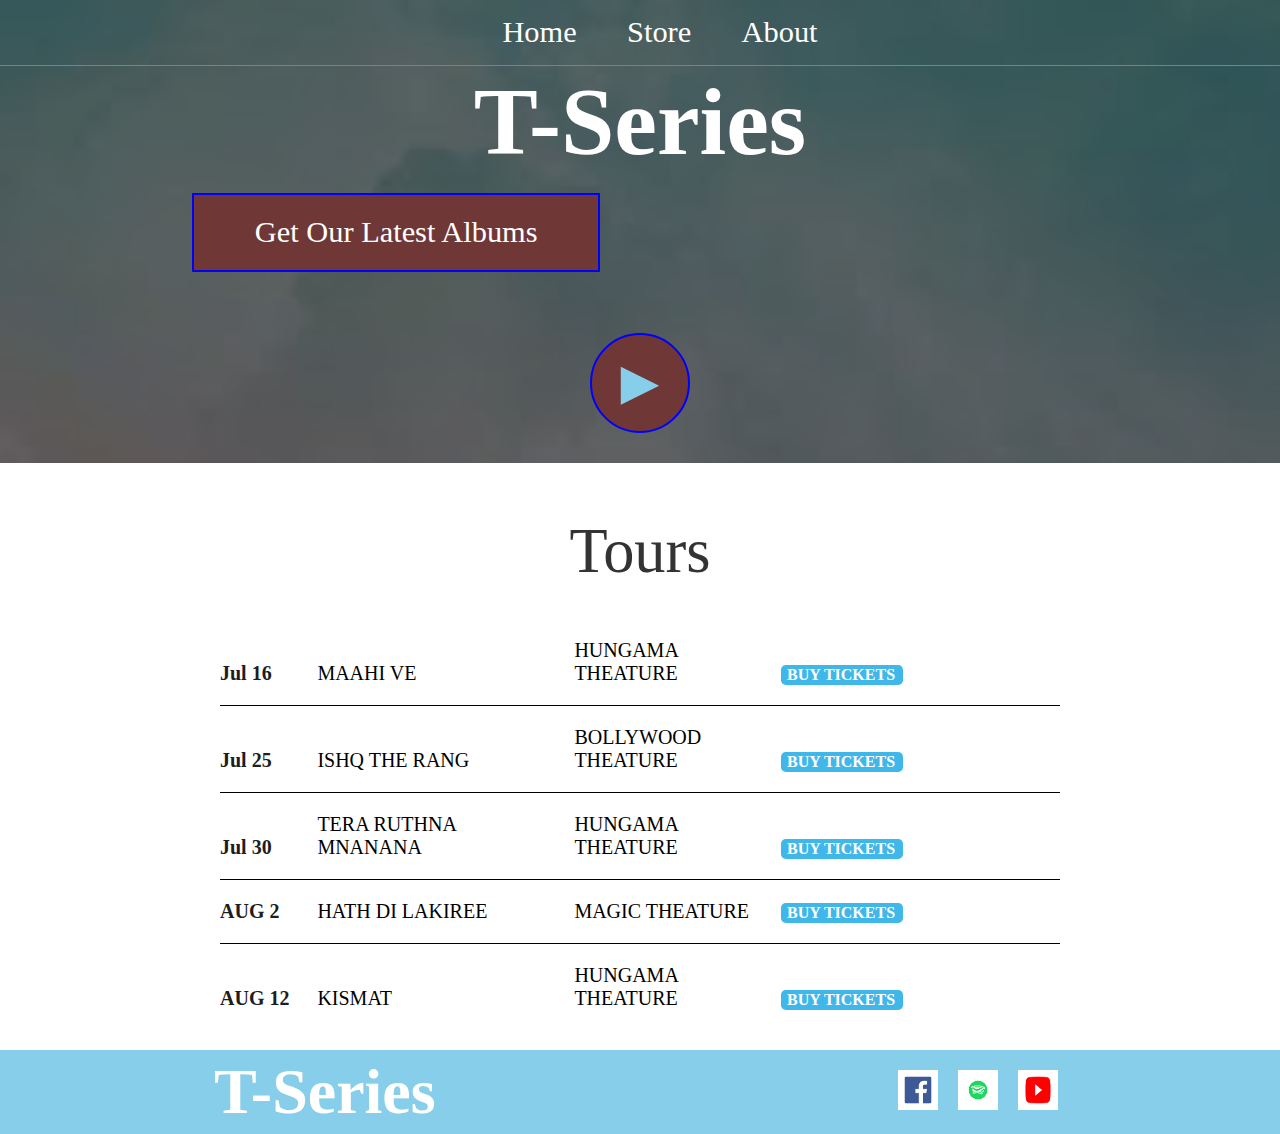
<file: index.html>
<!DOCTYPE html>
<html lang="en">
<head>
    <meta charset="UTF-8">
    <meta http-equiv="X-UA-Compatible" content="IE=edge">
    <meta name="viewport" content="width=device-width, initial-scale=1.0">
    <title>T-SERIES</title>
    <link rel="stylesheet" href="style.css">
</head>
<body>
    <header class="main-header">
   <nav class="nav main-nav">
        <ul>
            <li><a href="index.html">Home</a></li>
            <li><a href="store.html">Store</a></li>
            <li><a href="about.html">About</a></li>
        </ul>
    </nav>   
    <h1 class="band-name band-name-large">T-Series</h1>
    <div>
    <button class="btn btn-header" type="button">Get Our Latest Albums</button>
    </div>
    <button class="btn btn-header btn-play" >&#9658;</button>
</header>
<section class="content-section container">
    <h2 class="section-heading">Tours</h2>
    <div>
        <div class="tour-row">
            <span class="tour-item tour-date">Jul 16</span>
            
            <span class="tour-item tour-song">MAAHI VE</span>
           
            <span class="tour-item tour-city">HUNGAMA THEATURE</span>
            
            <button type="button" class="tour-item tour-btn btn-primary"> BUY TICKETS</button>
        </div>
        <div class="tour-row">
            <span class="tour-item tour-date">Jul 25</span>
    
            <span class="tour-item tour-song">ISHQ THE RANG</span>
            
            <span class="tour-item tour-city">BOLLYWOOD THEATURE</span>
            
            <button type="button" class="tour-item tour-btn btn-primary"> BUY TICKETS</button>
        </div>
        <div class="tour-row">
            <span class="tour-item tour-date">Jul 30</span>
             
            <span class="tour-item tour-song">TERA RUTHNA MNANANA</span>
         
            <span class="tour-item tour-city">HUNGAMA THEATURE</span>
          
            <button type="button"  class="tour-item tour-btn btn-primary"> BUY TICKETS</button>
        </div>
        <div class="tour-row">
            <span class="tour-item tour-date">AUG 2</span>
             
            <span class="tour-item tour-song">HATH DI LAKIREE</span>
          
            <span class="tour-item tour-city">MAGIC THEATURE</span>
          
            <button type="button"  class="tour-item tour-btn btn-primary"> BUY TICKETS</button>
        </div>
        <div class="tour-row">
            <span class="tour-item tour-date">AUG 12</span>
             
            <span class="tour-item tour-song">KISMAT</span>
            
            <span class="tour-item tour-city">HUNGAMA THEATURE</span>
            
            <button type="button"  class="tour-item tour-btn btn-primary"> BUY TICKETS</button>
        </div>
    </div>
</section>
<footer class="main-footer">
    <div class="container main-footer-container">
        <h3 class="band-name">T-Series</h3>
    <ul class="nav footer-nav">
        <li><img src="images/Fb.jpg" alt=""></li>
        <li><img src="images/spotify.jpg" alt=""></li>
        <li><img src="images/youtube.jpg" alt=""></li>
    </ul>
</div>
</footer>
</body>
</html>
</file>
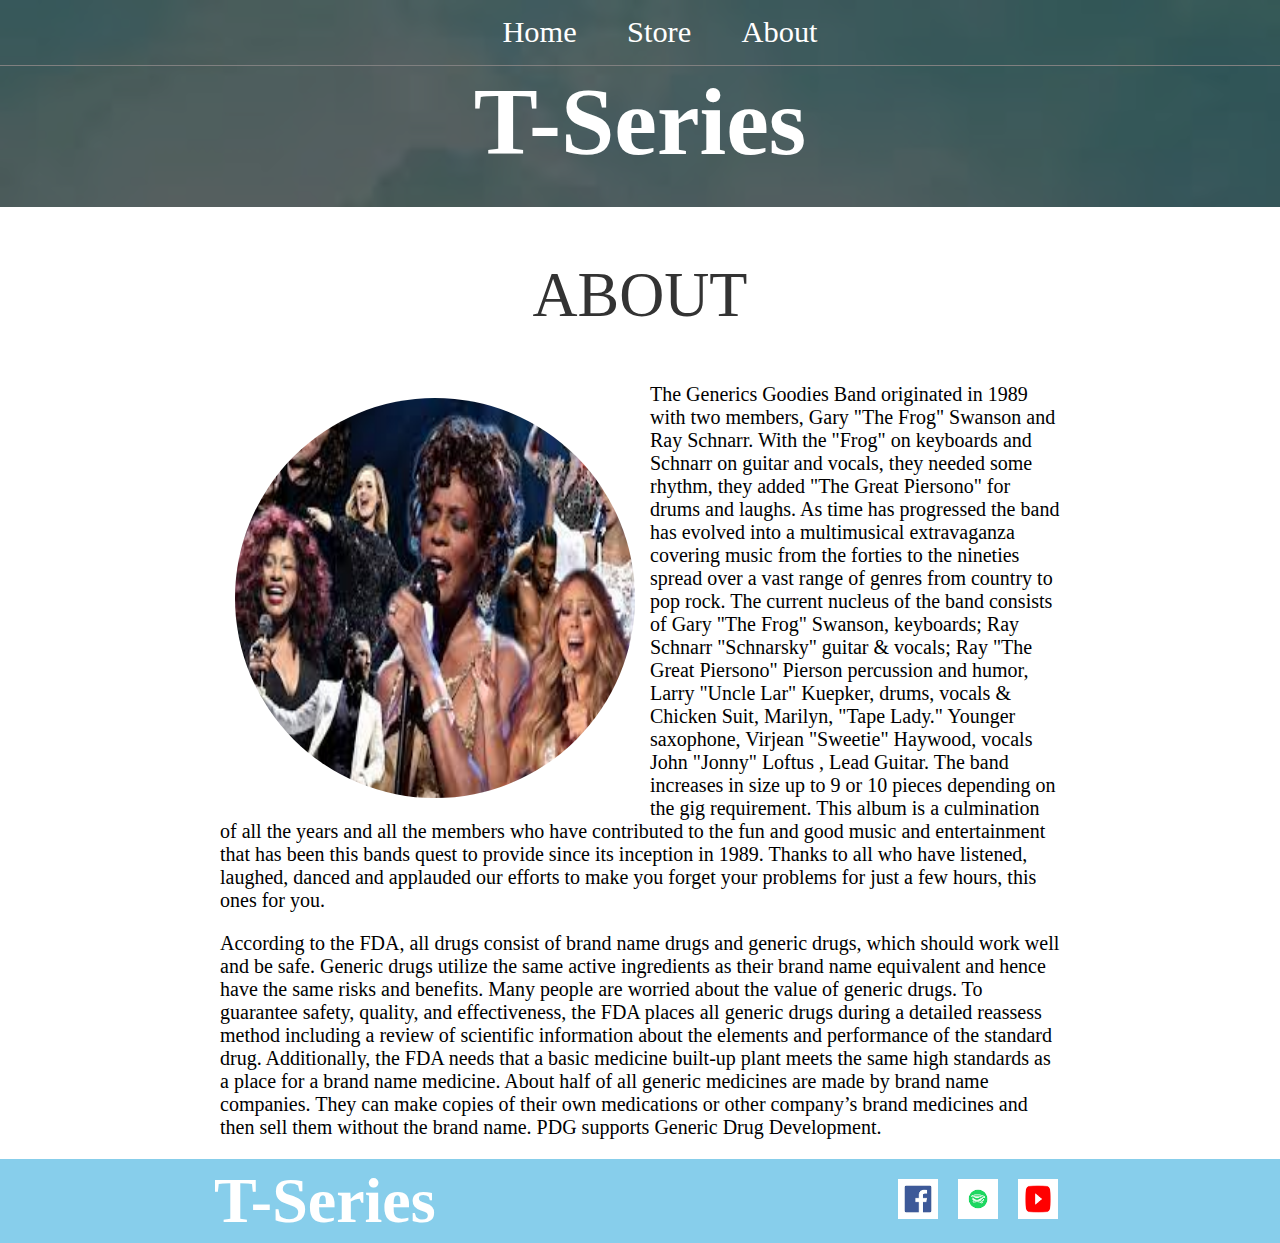
<file: about.html>
<!DOCTYPE html>
<html lang="en">

<head>
    <meta charset="UTF-8">
    <meta http-equiv="X-UA-Compatible" content="IE=edge">
    <meta name="viewport" content="width=device-width, initial-scale=1.0">
    <title>The generics|about</title>
    <link rel="stylesheet" href="style.css">
</head>

<body>
    <header class="main-header">
        <nav class="nav main-nav">
            <ul>
                <li><a href="index.html">Home</a></li>
                <li><a href="store.html">Store</a></li>
                <li><a href="about.html">About</a></li>
            </ul>
        </nav>

        <h1 class="band-name band-name-large">T-Series</h1>
    </header>
    <section class="content-section container">
        <h2 class="section-heading">ABOUT</h2>
        <img class="about-band-image" src="images/img1.jpg" alt="">
        <p>The Generics Goodies Band originated in 1989 with two members, Gary "The Frog" Swanson and Ray Schnarr. With
            the "Frog" on keyboards and Schnarr on guitar and vocals, they needed some rhythm, they added "The Great
            Piersono" for drums and laughs. As time has progressed the band has evolved into a multimusical extravaganza
            covering music from the forties to the nineties spread over a vast range of genres from country to pop rock.
            The current nucleus of the band consists of Gary "The Frog" Swanson, keyboards; Ray Schnarr "Schnarsky"
            guitar & vocals; Ray "The Great Piersono" Pierson percussion and humor, Larry "Uncle Lar" Kuepker, drums,
            vocals & Chicken Suit, Marilyn, "Tape Lady." Younger saxophone, Virjean "Sweetie" Haywood, vocals John
            "Jonny" Loftus , Lead Guitar. The band increases in size up to 9 or 10 pieces depending on the gig
            requirement. This album is a culmination of all the years and all the members who have contributed to the
            fun and good music and entertainment that has been this bands quest to provide since its inception in 1989.
            Thanks to all who have listened, laughed, danced and applauded our efforts to make you forget your problems
            for just a few hours, this ones for you.
        </p>


        <p>According to the FDA, all drugs consist of brand name drugs and generic drugs, which should work well and be
            safe. Generic drugs utilize the same active ingredients as their brand name equivalent and hence have the
            same risks and benefits. Many people are worried about the value of generic drugs. To guarantee safety,
            quality, and effectiveness, the FDA places all generic drugs during a detailed reassess method including a
            review of scientific information about the elements and performance of the standard drug. Additionally, the
            FDA needs that a basic medicine built-up plant meets the same high standards as a place for a brand name
            medicine. About half of all generic medicines are made by brand name companies. They can make copies of
            their own medications or other company’s brand medicines and then sell them without the brand name. PDG
            supports Generic Drug Development.
        </p>
    </section>

    <footer class="main-footer">
        <div class="container main-footer-container">
            <h3 class="band-name">T-Series</h3>
            <ul class="nav footer-nav">
                <li><img src="images/Fb.jpg" alt=""></li>
                <li><img src="images/spotify.jpg" alt=""></li>
                <li><img src="images/youtube.jpg" alt=""></li>
            </ul>
        </div>
    </footer>
</body>

</html>
</file>
<file: style.css>
@import url("https://fonts.google.com/download?family=Roboto");

*{
    box-sizing: border-box;
    font-family: Roboto;
    color:black;
}

html,body{
    margin: 0;
    padding: 0;
}
.nav ul{
    margin: 0;
}
.nav li {
    display: inline;
}
.nav a {
    display: inline-block;
    padding: .5em;
    color: white;
    text-decoration: none;
}
.nav a:hover{
    background-color: rgb(52, 41, 41);
    border-radius: 12px;
    color: white;
    cursor: pointer;
}
.main-nav{
    text-align: center;
    font-size: 1.9em;
    font-weight: lighter;
    border-bottom: 1px solid gray;
}
.main-nav li{
    padding: 0.5%;
}

.main-header{
    background-color: rgba(0, 0, 0, .6);
    background-image: url("images/bg1.jpg");
    background-blend-mode: multiply;
    background-size: cover;
    padding-bottom: 30px;
}
.band-name{
    text-align: center;
    color: white;
    margin: 0;
    font-size: 4em;
    
}
.band-name-large{
    font-size: 6rem;
}
.content-section{
    margin: 1em;
    font-size: 20px;
}
.container{
    max-width:  900px ;
    margin: 0  auto;
    padding: 0 1.5em;
}
.section-heading{
    font-weight: normal;
    color: #333;
    text-align: center;
    font-size: 3.9rem;
}
.about-band-image{
   float: left;
   height: 400px;
   width: 400px;
    margin: 15px;
    border-radius: 50%;
}
.main-footer{
    background-color: skyblue;
    color: white;
    padding: .25em 0;
}
.main-footer-container{
    display: flex;
    align-items: center;
}
.main-footer-container ul{
    flex-grow: 1;
    text-align:  end;
    justify-content: end;
}
.footer-nav li{
    padding: 0 .5em;
}
.footer-nav img{
    width: 40px;
    height: 40px;
}
.btn{
    text-align: center;
    vertical-align: middle;
    padding: .67em;
    cursor: pointer;
}
.btn-header{
    margin:.5em 15% 2em 15% ;
    color: white;
    background-color: rgb(112, 55, 55);
    border: 2px solid blue;
    border-radius: 0;
    font-size: 1.9em;
    font-weight: lighter;
    padding-left: 2em;
    padding-right: 2em;
}
.btn-header:hover{
    background-color: rgb(122, 122, 239);
}
.btn-play{
    display: block;
    margin: 0 auto;
    color: skyblue;
    font-size: 4em;
    border-radius: 50%;
    padding: 0;
    width: 100px;
    height: 100px;
}
.tour-row{
    border-bottom: 1px solid black;
    padding-bottom: 1em;
    margin-bottom: 1em;
}
.tour-row:last-child{
    border-bottom: none;
}
.tour-item{
    display: inline-block;
    padding-right: .5em;
}
.tour-date{
    color: rgb(30, 28, 28);
    font-weight: bold; 
    width: 11%;
}
.tour-city{
   width: 24%;
}
.tour-song{
   width: 30%;
}
.tour-btn{
   max-width:22% ;
}
.btn-primary{
    color: white;
    background-color: rgb(63, 184, 233);
    border: none;
    border-radius:.3em ;
    font-size: 1rem;
    font-weight: bold;
}
.btn-primary:hover{
    background-color: aqua;
}
.shop-item{
    margin: 30px;
}
.shop-item-title{
    display: block;
    width: 100%;
    text-align: center;
    font-weight: bold;
    font-size: 1.5em;
    color: grey;
    margin-bottom: 35px;
}
.shop-item-image{
   height: 250px; 
}
/* .shop-item-detail{
    display: flex;
    align-items: center;
    padding: 5px;

} */
.shop-item-price{
    flex-grow:1;
    color: black;

}
/* .shop-item{
    display:flex;
    flex-wrap: wrap;
    justify-content: space-around;
} */
</file>
